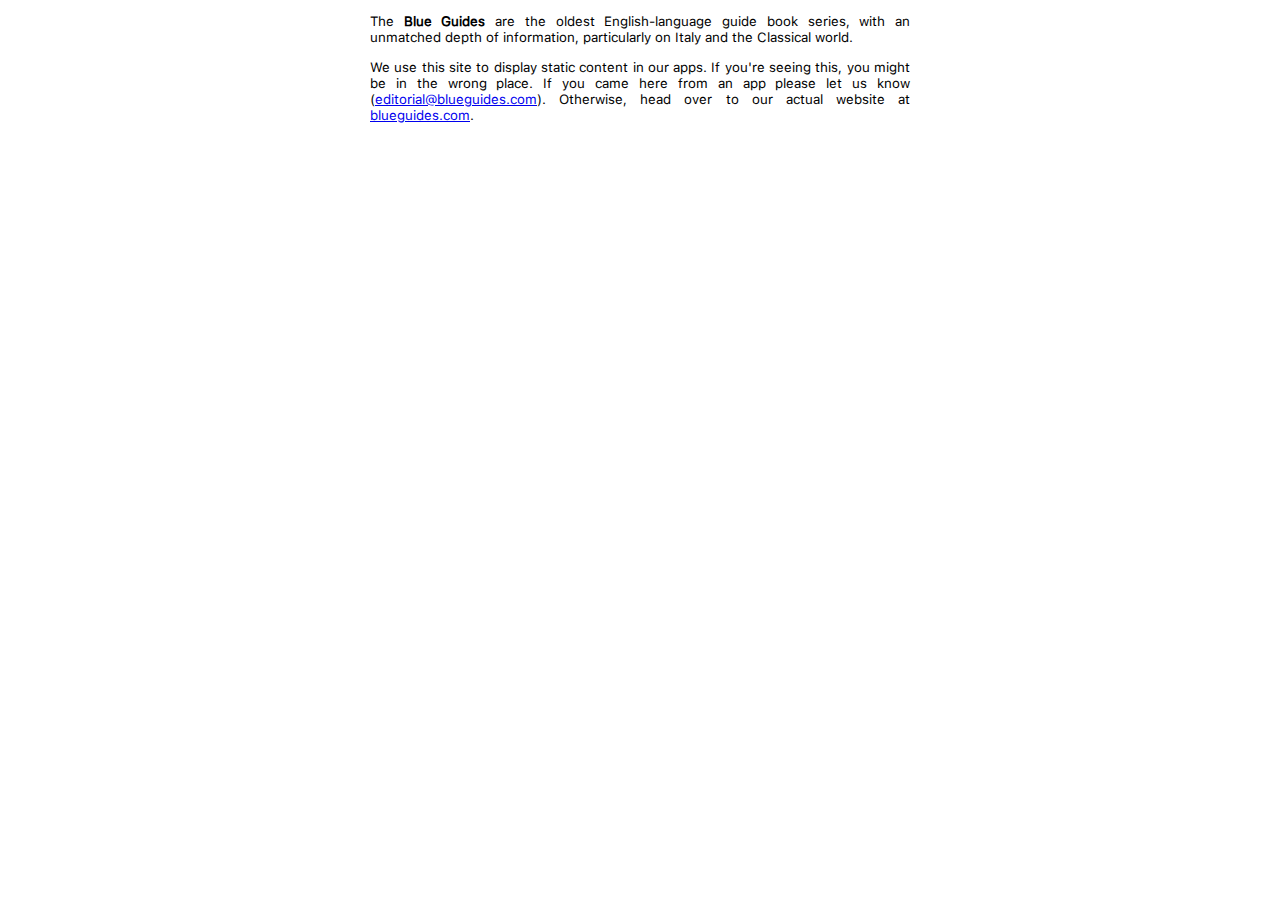
<file: index.html>
<!doctype html>
<html lang="en-gb">
    <head>
        <meta charset="utf-8">
        <title>Somerset Books</title>
        <link rel="shortcut icon" href="img/Somerset Logo Square.png">
        <link rel="stylesheet" href="main.css">
    </head>

    <body>
        <p>
            The <strong>Blue Guides</strong> are the oldest English-language guide book series, with an unmatched depth of information, particularly on Italy and the Classical world.
        </p>
        <p>
            We use this site to display static content in our apps. If you're seeing this, you might be in the wrong place. If you came here from an app please let us know (<a href="mailto:editorial@blueguides.com">editorial@blueguides.com</a>). Otherwise, head over to our actual website at <a href="https://www.blueguides.com">blueguides.com</a>.
        </p>
    </body>
</html>
</file>
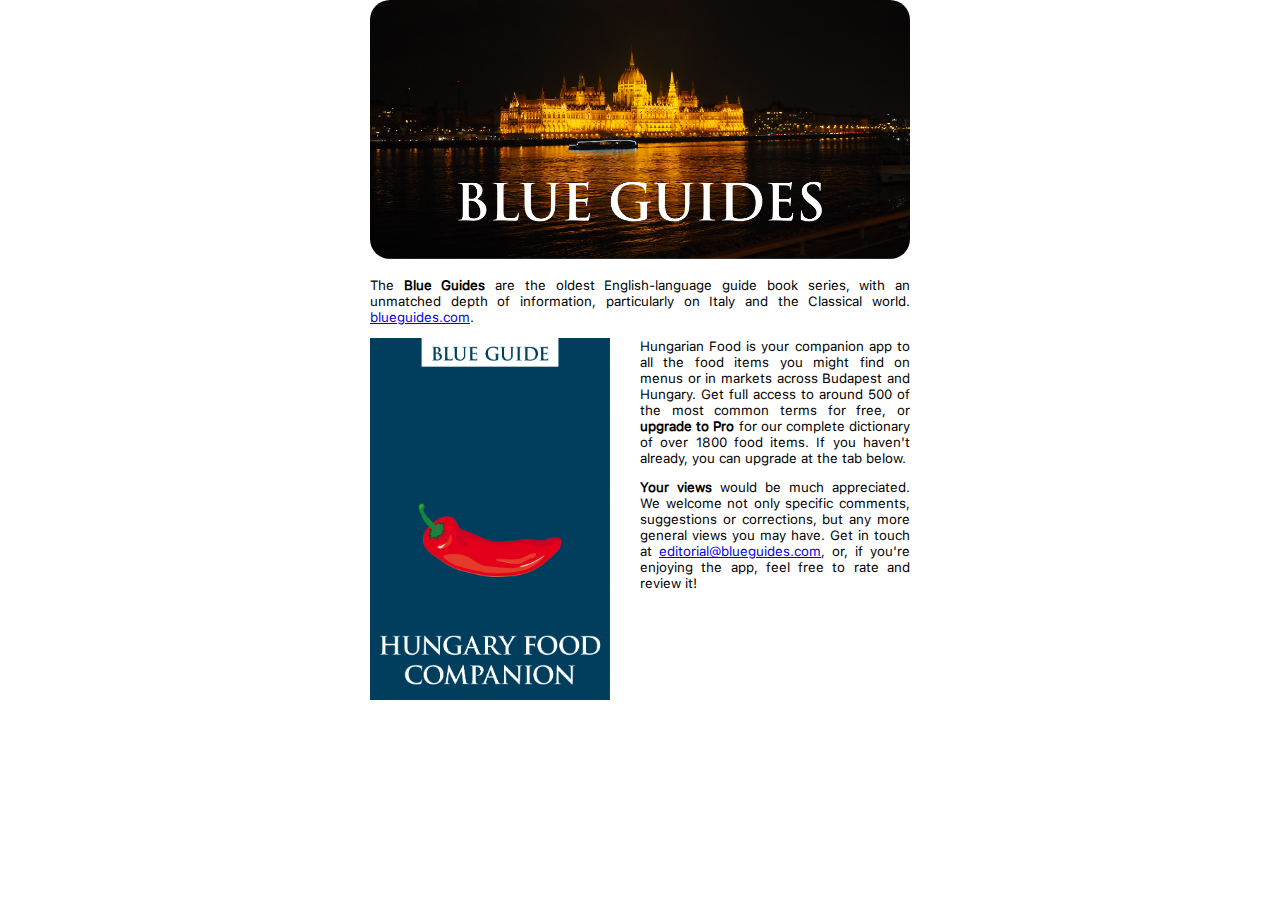
<file: hungarian-food.html>
<!doctype html>
<html lang="en-gb">
    <head>
        <meta charset="utf-8">
        <meta name="viewport" content="width=device-width, initial-scale=1" />
        <title>Hungarian Food</title>
        <link rel="stylesheet" href="main.css">
    </head>

    <body>
        <img class="header" src="img/hungarian-header.png">
        <p>
            The <strong>Blue Guides</strong> are the oldest English-language guide book series, with an unmatched depth of information, particularly on Italy and the Classical world. <a href="https://www.blueguides.com">blueguides.com</a>.
        </p>
        <img class="cover" src="img/hungarian-cover.png">
        <p class="side-para">
            Hungarian Food is your companion app to all the food items you might find on menus or in markets across Budapest and Hungary. Get full access to around 500 of the most common terms for free, or <strong>upgrade to Pro</strong> for our complete dictionary of over 1800 food items. If you haven't already, you can upgrade at the tab below.
        </p>
        <p>
            <strong>Your views</strong> would be much appreciated. We welcome not only specific comments, suggestions or corrections, but any more general views you may have. Get in touch at <a href="mailto:editorial@blueguides.com">editorial@blueguides.com</a>, or, if you're enjoying the app, feel free to rate and review it!
        </p>
    </body>
</html>
</file>
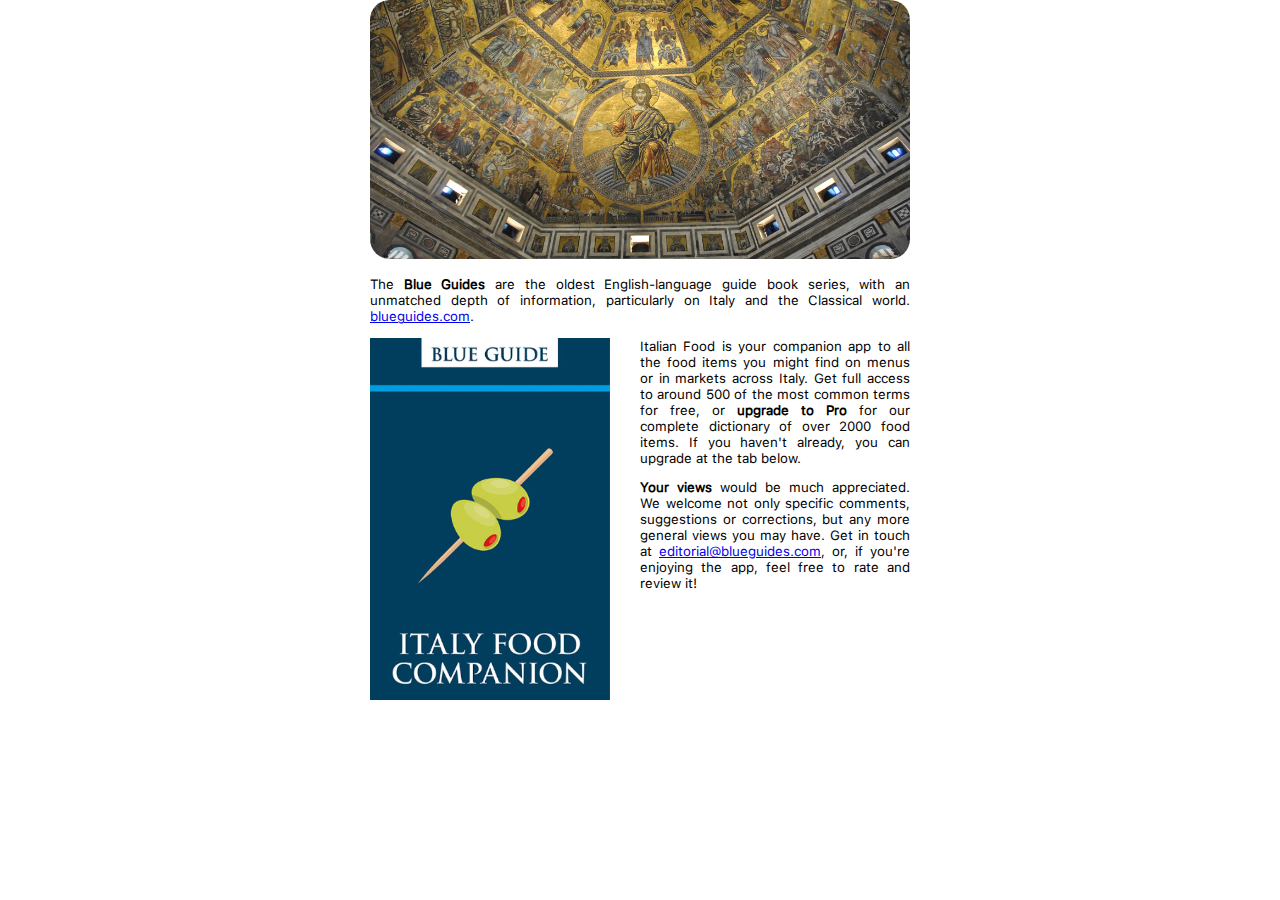
<file: italian-food.html>
<!doctype html>
<html lang="en-gb">
    <head>
        <meta charset="utf-8">
        <title>Italian Food</title>
        <link rel="shortcut icon" href="img/italian-icon.png">
        <link rel="stylesheet" href="main.css">
    </head>

    <body>
        <img class="header" src="img/italian-header.JPG">
        <p>
            The <strong>Blue Guides</strong> are the oldest English-language guide book series, with an unmatched depth of information, particularly on Italy and the Classical world. <a href="https://www.blueguides.com">blueguides.com</a>.
        </p>
        <img class="cover" src="img/italian-cover.png">
        <p class="side-para">
            Italian Food is your companion app to all the food items you might find on menus or in markets across Italy. Get full access to around 500 of the most common terms for free, or <strong>upgrade to Pro</strong> for our complete dictionary of over 2000 food items. If you haven't already, you can upgrade at the tab below.
        </p>
        <p>
            <strong>Your views</strong> would be much appreciated. We welcome not only specific comments, suggestions or corrections, but any more general views you may have. Get in touch at <a href="mailto:editorial@blueguides.com">editorial@blueguides.com</a>, or, if you're enjoying the app, feel free to rate and review it!
        </p>
    </body>
</html>
</file>
<file: main.css>
@font-face { font-family: SF Pro; src: url('SF-Pro-Text-Regular.otf'); }

body {
    background-color: white;
}

.header {
    margin-left: 5%;
    margin-right: 5%;
    width: 90%;
    border-radius: 20px;
}

p {
    text-align: justify;
    margin-left: 5%;
    margin-right: 5%;
    font-family: SF Pro, sans-serif;
    font-size: medium;
}

.cover {
    width: 40%;
    margin-left: 5%;
    margin-right: 5%;
    margin-bottom: 5%;
    float: left;
}

/* For iPad */
@media screen and (min-width: 600px) {
    body {
        max-width: 600px;
        margin: auto;
    }

    p {
        font-size: smaller;
    }
}
</file>
